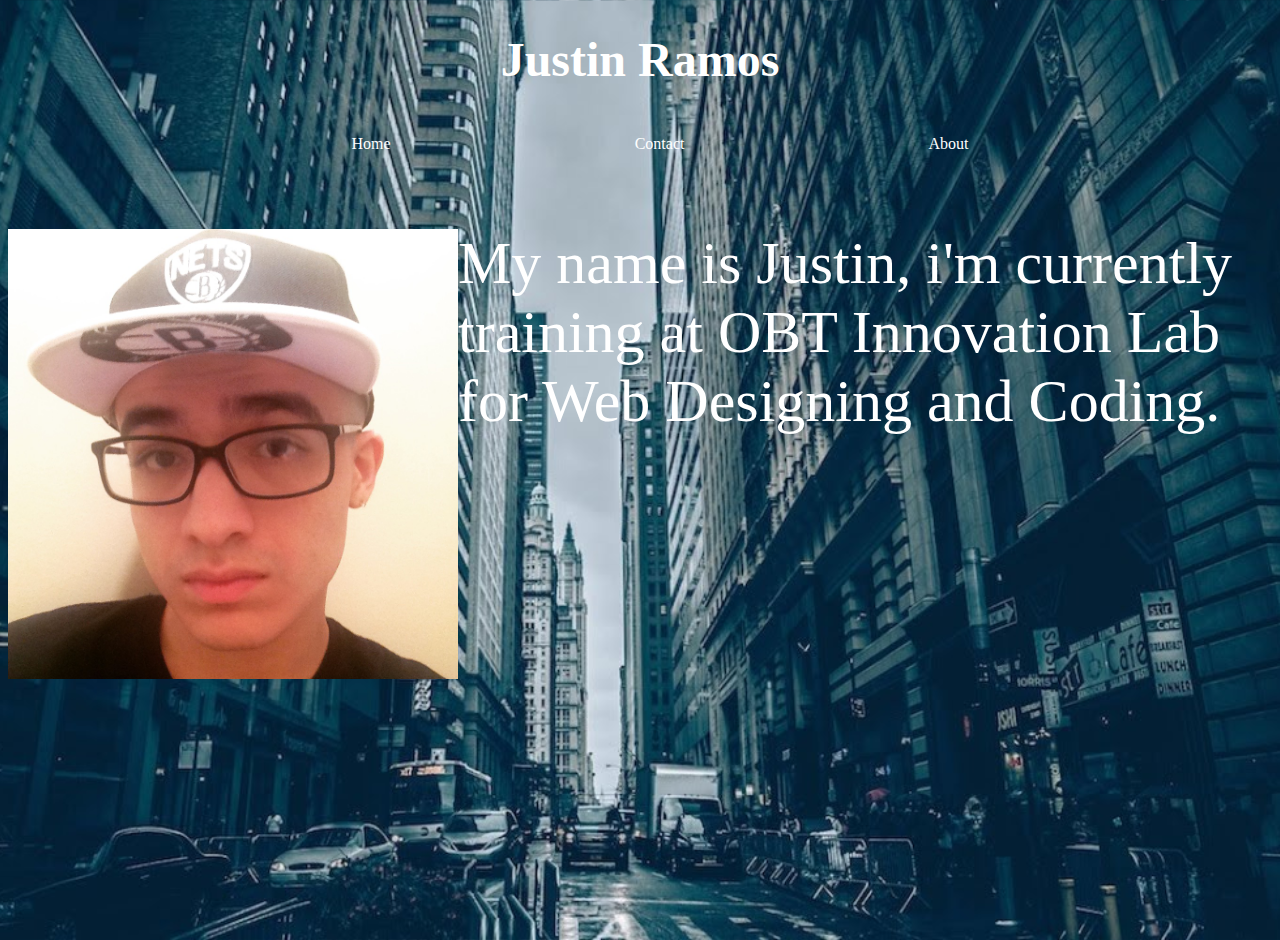
<file: index.html>
<!doctype html>
<html>
<head>
	<style>
		body {
			background-size: cover;
			background-position: center;
			height: 100vh;
		}

		h1 {
			color: white;
			text-align: center;
		}

		nav {
			display: flex;
			justify-content: space-around;
		}

		nav ul {
			list-style-type: none;
		}

		nav ul li {
			display: inline-block;
			margin: 0 120px;
		}

		nav ul li a {
			text-decoration: none;
			color: white;
		}
	</style>
</head>

<body style="background-image: url(background-hiphop.jpg)">

	<header>
		<h1 style="font-size: 300%;">Justin Ramos</h1>
		<nav>
			<ul>
				<li><a href="index.html">Home</a></li>
				<li><a href="contact.html">Contact</a></li>
				<li><a href="about.html">About</a></li>
			</ul>
		</nav>
	</header>
	<div>
	<p><img src="image1.jpeg"
		style="float:left;width:450px;height:450px;">
		<p style="font-size: 60px; color: white;">My name is Justin, i'm currently training at OBT Innovation Lab for Web Designing and Coding.</p>
	</div>
</body>
</html>
</file>
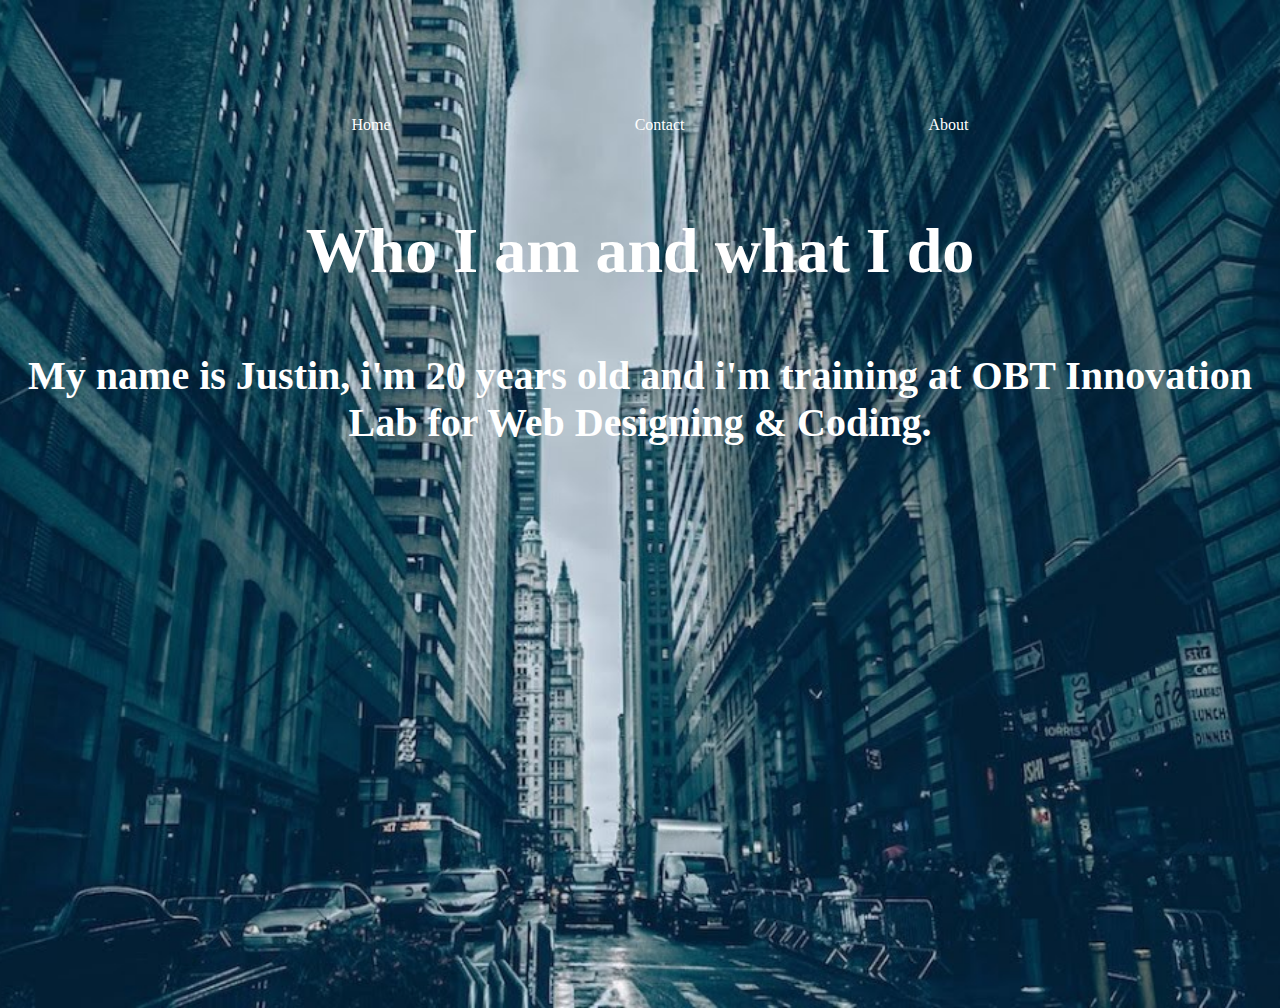
<file: about.html>
<!doctype html>
<html>
<head>
	<style>
		body {
			background-size: cover;
			background-position: center;
			height: 100vh;
		}

		h1 {
			color: white;
			text-align: center;
		}

		h2 {
			color: white;
			text-align: center;
		}

		nav {
			display: flex;
			justify-content: space-around;
		}

		nav ul {
			list-style-type: none;
		}

		nav ul li {
			display: inline-block;
			margin: 0 120px;
		}

		nav ul li a {
			text-decoration: none;
			color: white;
		}
	</style>
	</head>

<body style="background-image: url(background-hiphop.jpg)">
		<header style="margin-top:100px;">
		<nav>
			<ul>
				<li><a href="index.html">Home</a></li>
				<li><a href="contact.html">Contact</a></li>
				<li><a href="about.html">About</a></li>
			</ul>
		</nav>
	</header>
	<h1 style="font-size: 400%;"><p style="color: white">Who I am and what I do<br></p></h1>
	<h2 style="font-size: 250%;"><p style="color: white">My name is Justin, i'm 20 years old and i'm training at OBT Innovation Lab for Web Designing &amp; Coding.</p></h2>
	</body>
</html>
</file>
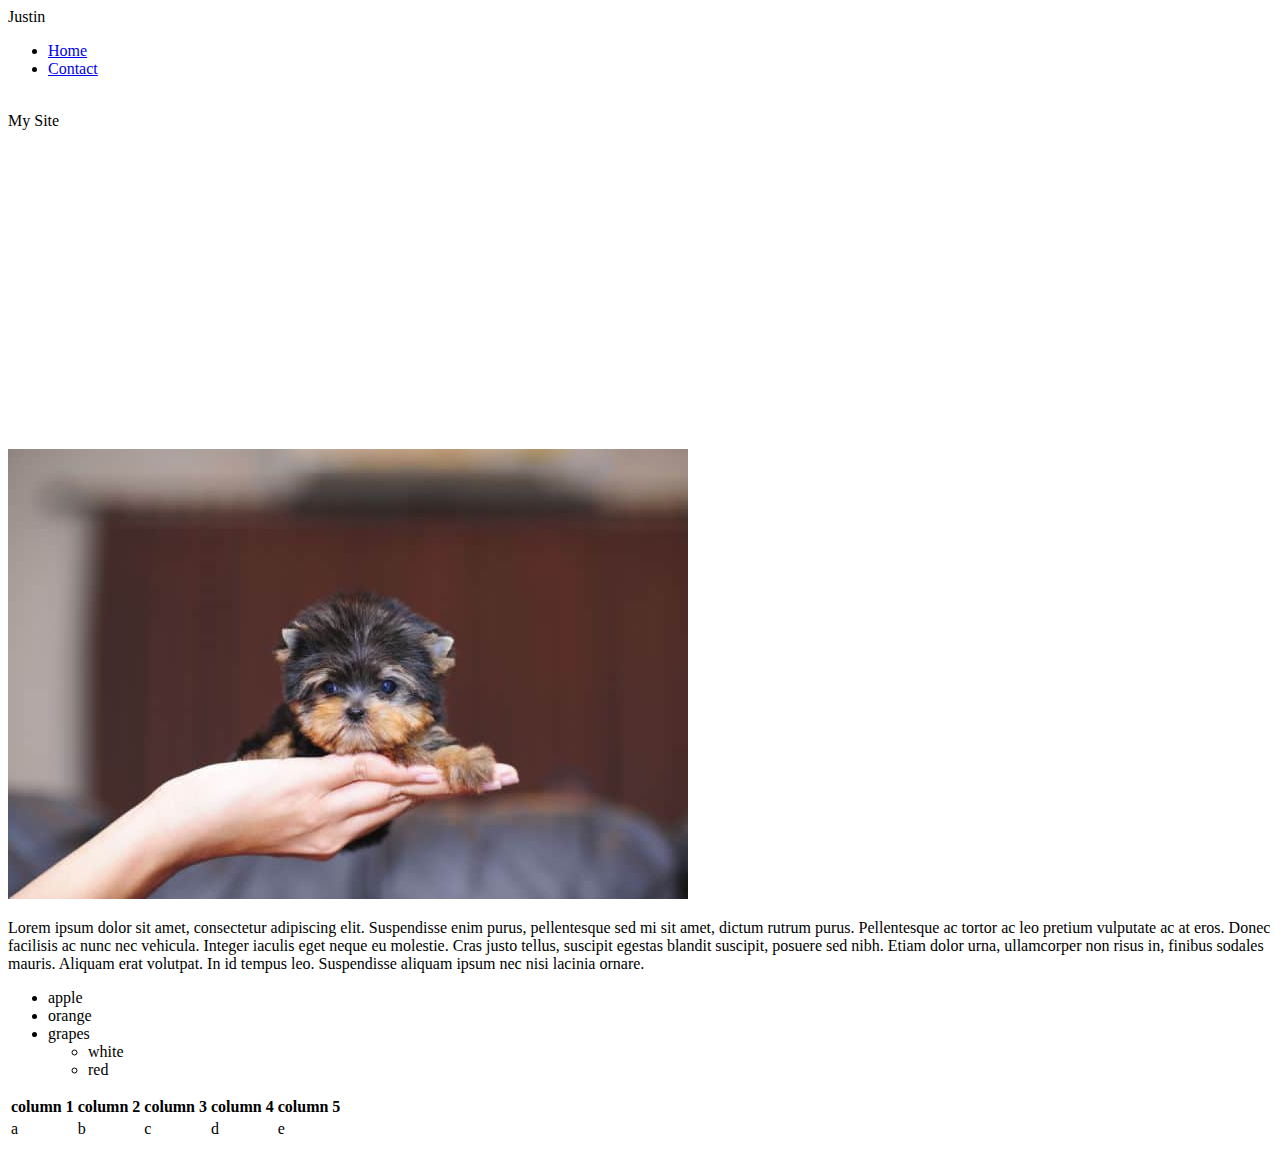
<file: index_bk.html>
<!doctype html>
	<html>
		<head>Justin</head>
		<body>
		<ul>
		<li><a href="index.html">Home</a></li>
		<li><a href="contact.html">Contact</a></li>
		</ul>
		<br>
		<header>My Site</header>
<iframe width="560" height="315" src="https://www.youtube.com/embed/jlBslTupzi8" frameborder="0" allow="autoplay; encrypted-media" allowfullscreen></iframe>
		<br>
			<img src="Popular-Teacup-Puppy-Yorkie.jpg">
			<br>
			<p>Lorem ipsum dolor sit amet, consectetur adipiscing elit. Suspendisse enim purus, pellentesque sed mi sit amet, dictum rutrum purus. Pellentesque ac tortor ac leo pretium vulputate ac at eros. Donec facilisis ac nunc nec vehicula. Integer iaculis eget neque eu molestie. Cras justo tellus, suscipit egestas blandit suscipit, posuere sed nibh. Etiam dolor urna, ullamcorper non risus in, finibus sodales mauris. Aliquam erat volutpat. In id tempus leo. Suspendisse aliquam ipsum nec nisi lacinia ornare.</p>
			<ul>
				<li>apple</li>
				<li>orange</li>
				<li>grapes
					<ul>
						<li>white</li>
						<li>red</li>
					</ul>
				</li>
			</ul>
			<table>
				<tr>
					<th>column 1</th>
					<th>column 2</th>
					<th>column 3</th>
					<th>column 4</th>
					<th>column 5</th>
				</tr>
				<tr>
					<td>a</td>
					<td>b</td>
					<td>c</td>
					<td>d</td>
					<td>e</td>
				</tr>
			</table>
		</body>
	</html>
</file>
